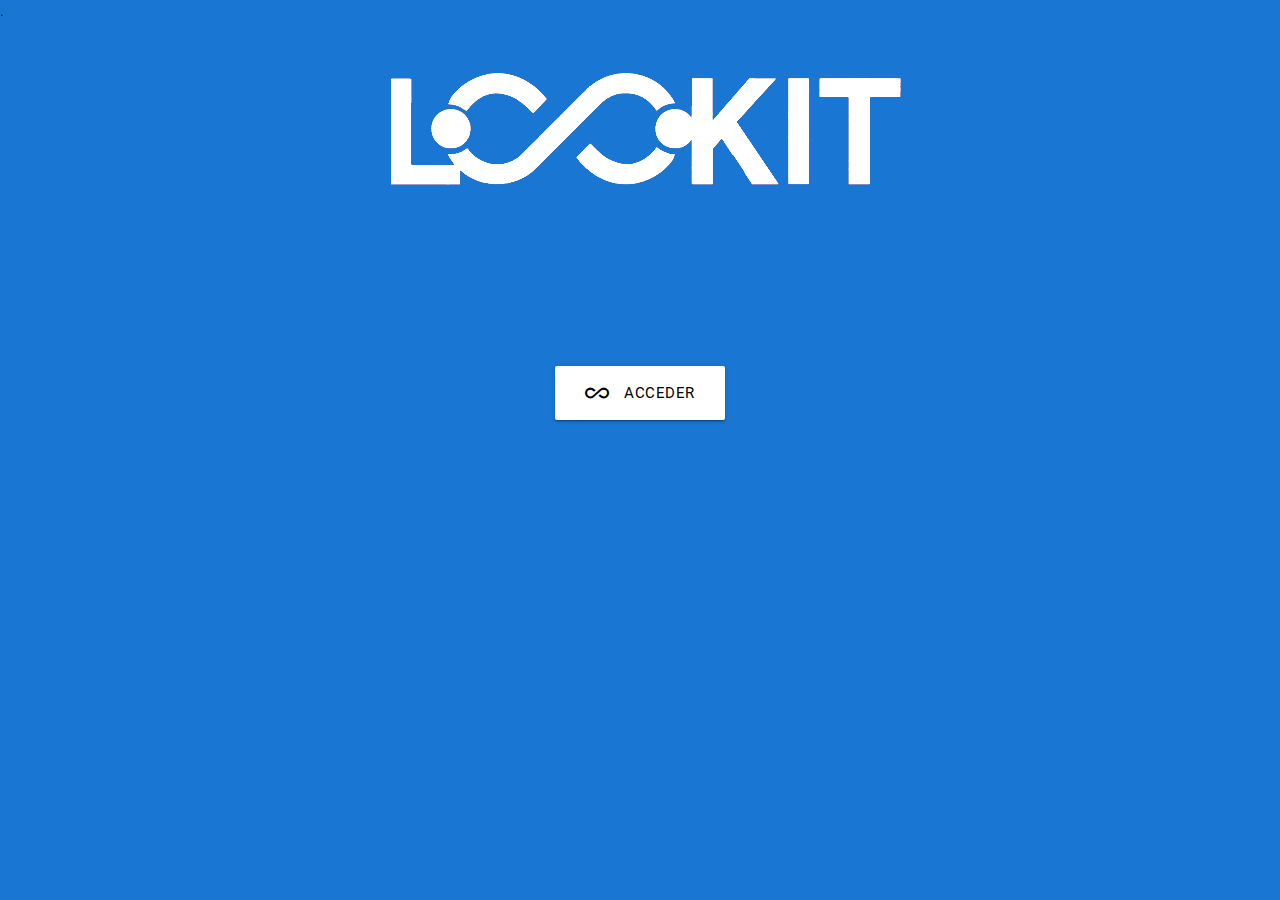
<file: index.html>
<!DOCTYPE html>
  <html>
    <head>
      <!--Import Google Icon Font-->
      <link href="https://fonts.googleapis.com/icon?family=Material+Icons" rel="stylesheet">
      <!--Import materialize.css-->
      <link type="text/css" rel="stylesheet" href="css/materialize.min.css"  media="screen,projection"/>

      <link type="text/css" rel="stylesheet" href="css/style.css"  />

      <!--Let browser know website is optimized for mobile-->
      <meta name="viewport" content="width=device-width, initial-scale=1.0"/>

      <title>Look It</title>
      <link rel="icon" type="" src="images/minilogo.png"  />.
    </head>

    <body class="blue darken-2">
      <!--Import jQuery before materialize.js-->
      <script type="text/javascript" src="https://code.jquery.com/jquery-3.2.1.min.js"></script>
      <script type="text/javascript" src="js/materialize.min.js"></script>


      <div class="container">

        <div class="col s12 m10 l8 center-align logo">
          <img src="images/logo.png" class="responsive-img ">
        </div>

        <div class="col s10 m8 l4 center-align">
          <a class="waves-effect white black-text btn-large" href="form.html"><i class="material-icons left">all_inclusive</i>Acceder</a>
        </div>

      </div>


    </body>
  </html>
</file>
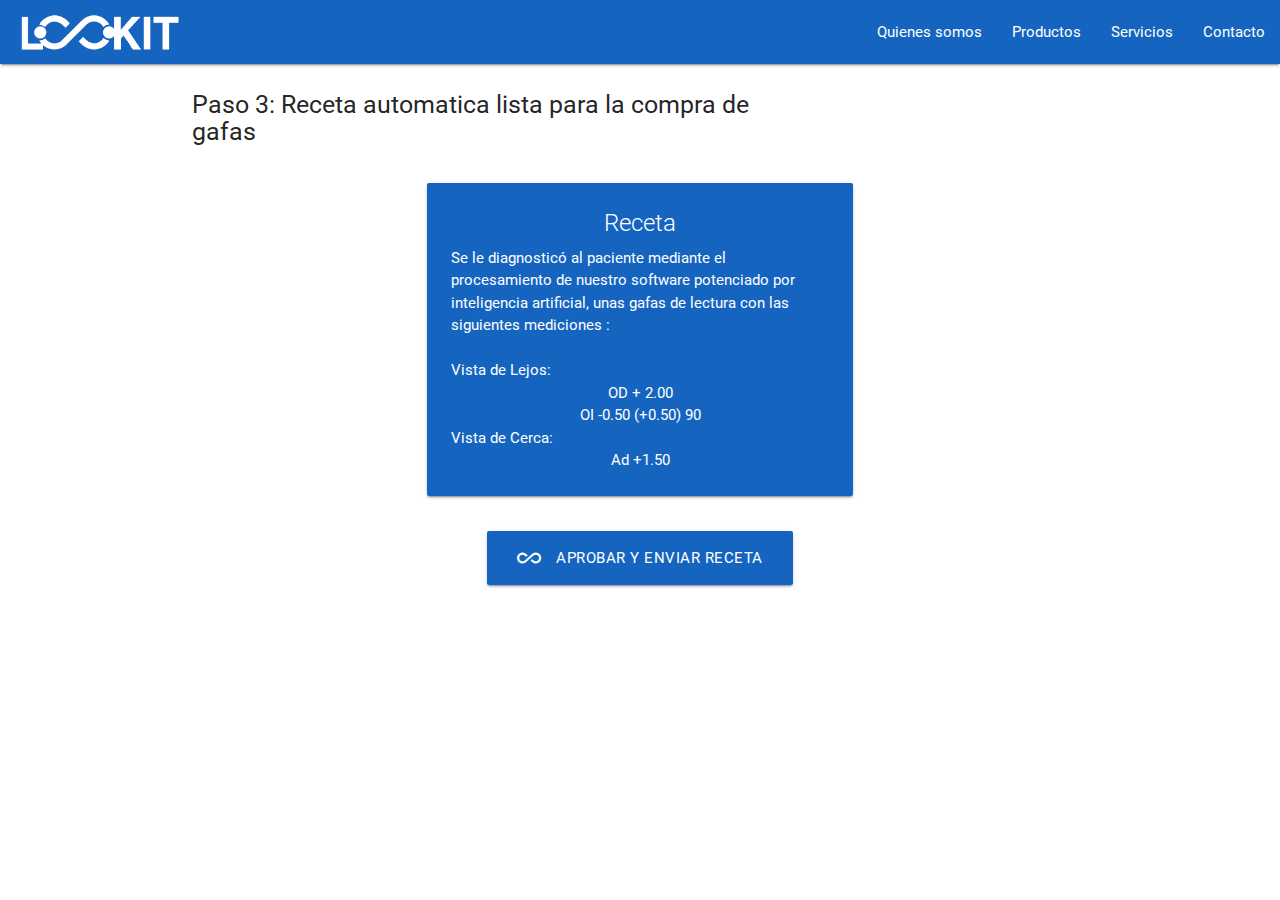
<file: form3.html>
<!DOCTYPE html>
  <html>
    <head>
      <!--Import Google Icon Font-->
      <link href="https://fonts.googleapis.com/icon?family=Material+Icons" rel="stylesheet">
      <!--Import materialize.css-->
      <link type="text/css" rel="stylesheet" href="css/materialize.min.css"  media="screen,projection"/>

      <link type="text/css" rel="stylesheet" href="css/style.css"  />

      <!--Let browser know website is optimized for mobile-->
      <meta name="viewport" content="width=device-width, initial-scale=1.0"/>

      <title>Look It</title>
      <link rel="icon" type="" src="images/minilogo.png"  />
    </head>

    <body class="">
      <!--Import jQuery before materialize.js-->
      <script type="text/javascript" src="https://code.jquery.com/jquery-3.2.1.min.js"></script>
      <script type="text/javascript" src="js/materialize.min.js"></script>

      <nav>
        <div class="nav-wrapper blue darken-3">
          <a href="index.html" class="brand-logo black-text"><img src="images/logo.png" class="logo-image"></a>
          <ul id="nav-mobile" class="right hide-on-med-and-down">
            <li><a href="" class="">Quienes somos</a></li>
            <li><a href="" class="">Productos</a></li>
            <li><a href="" class="">Servicios</a></li>
            <li><a href="" class="">Contacto</a></li>
          </ul>
        </div>
      </nav>
      <div class="container">

        <div class="row formulario-margin">
              <div class="col s12 m10 l8">
                    <h5>Paso 3: Receta automatica lista para la compra de gafas</h5>
              </div>
        </div>
        <div class="row formulario-margin">
          <form class="col s12">              
              <div class="col s10 offset-s1 m8 offset-m2 l6 offset-l3 center-align">
              <div class="card blue darken-3 ">
                <div class="card-content white-text">
                  <span class="card-title">Receta</span>
                  <p>Se le diagnosticó al paciente mediante el procesamiento de nuestro software potenciado por inteligencia artificial, unas gafas de lectura con las siguientes mediciones :</p>
                  <br>
                  <p>Vista de Lejos:  </p>
                  <p class="center-align">OD + 2.00</p>
                  <p class="center-align">OI -0.50 (+0.50) 90 </p>
                  <p>Vista de Cerca: </p>
                  <p class="center-align">Ad +1.50</p>
                </div>
              </div>
            
          </div>
          </form>
        </div>
        

        <div class="col s10 m8 l4 center-align">
          <a class="waves-effect blue darken-3 white-text btn-large" href="index.html"><i class="material-icons left">all_inclusive</i>Aprobar y Enviar Receta</a>
        </div>

      </div>

<!-- 
       <footer class="page-footer blue darken-3 footer-form">
          
          <div class="footer-copyright">
            <div class="container">
            © 2017 Look It
            <a class="grey-text text-lighten-4 right" href="#!"></a>
            </div>
          </div>
        </footer> -->


    </body>
    <script type="text/javascript">
        $(document).ready(function() {
        $('select').material_select();
        });  
    </script>
  </html>
</file>
<file: css/style.css>
body {
}

.footer-form {
  margin-top: 15px;
}

.logo {
	margin-bottom: 125px;
}

.logo-image {
	height: 75px;
	padding-bottom: 10px;
}

@media screen and (max-width: 500px) {

		.logo-image {
			height: 70px;
			padding-bottom: 10px;
		}	
}


.formulario-margin{
	margin-top: 1rem;
}

/* label color */
   .input-field label {
     color: #000;
   }
   /* label focus color */
   .input-field input[type=text]:focus + label {
     color: #1565c0;
   }
   /* label underline focus color */
   .input-field input[type=text]:focus {
     border-bottom: 1px solid #1565c0;
     box-shadow: 0 1px 0 0 #1565c0;
   }
  
   /* icon prefix focus color */
   .input-field .prefix.active {
     color: #1565c0;
   }
</file>
